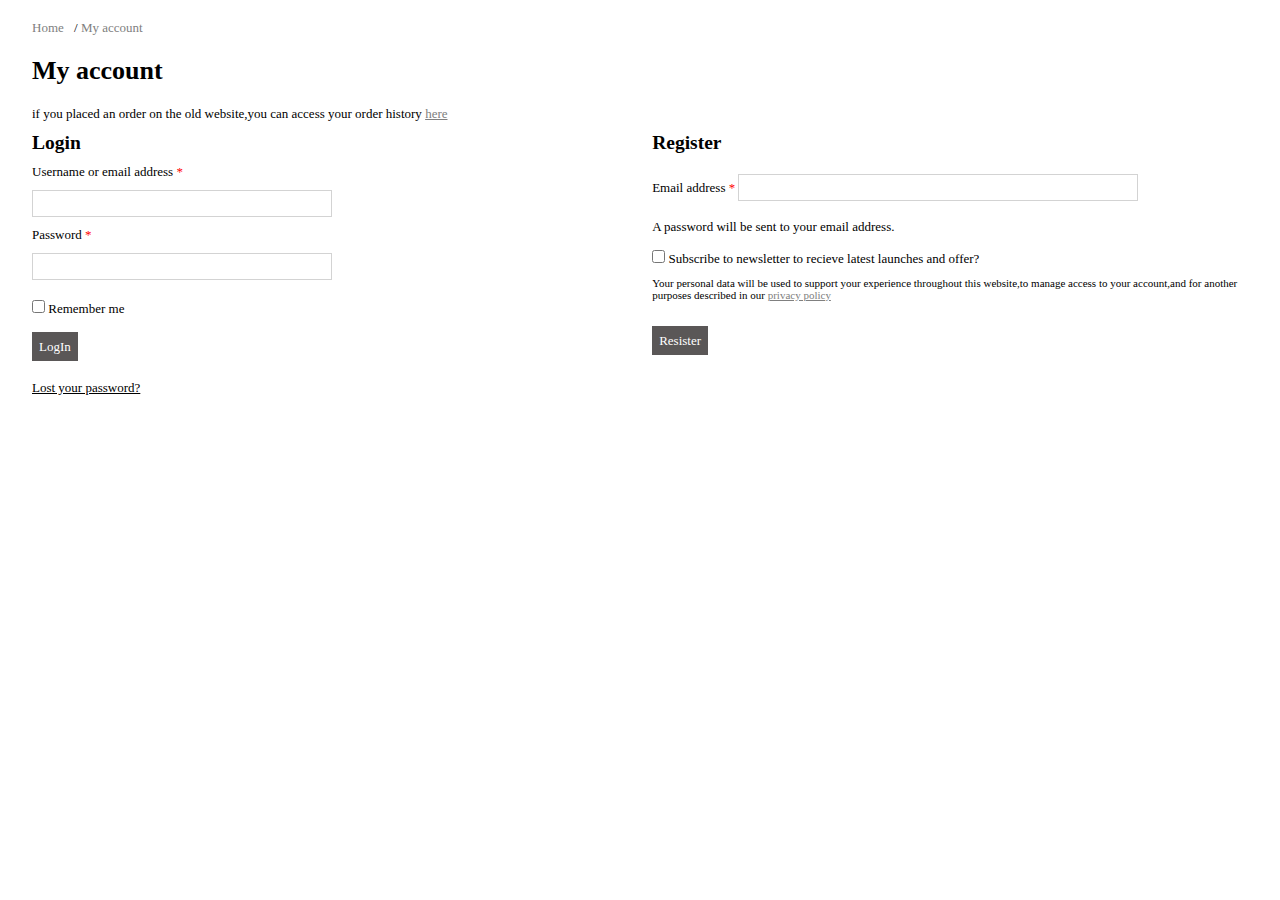
<file: user form/index1.html>
<!DOCTYPE html>
<html lang="en">

<head>
    <meta charset="UTF-8">
    <meta http-equiv="X-UA-Compatible" content="IE=edge">
    <meta name="viewport" content="width=device-width, initial-scale=1.0">
    <title>user form</title>
    <link rel="stylesheet" href="styles1.css">
</head>

<body>
    <main class="container">
        <div class="link">
            <a href="#">Home</a>
            <span>/</span>
            <a href="#">My account</a>
        </div>
        <h1>My account</h1>
        <p>if you placed an order on the old website,you can access your order history <a href="#">here</a></p>
        <div class="box">
            <div class="login">
                <h2>Login</h2>
                <label for="log">Username or email address <span class="imp">*</span></label><br>
                <input type="text" name="log" id="" class="item"><br>
                <label for="pass">Password <span class="imp">*</span></label><br>
                <input type="password" name="pwd" id="" class="item"><br>
                <input type="checkbox" name="check" id="" class="check1">
                <label for="check">Remember me</label><br><br>
                <a href="#" class="btn1">LogIn</a>
            </div>
            <div class="resister">
                <h2>Register</h2>
                <label for="email">Email address <span class="imp">*</span></label>
                <input type="email" name="email" id="" class="item"><br>
                <p class="para">A password will be sent to your email address.</p>
                <input type="checkbox" name="checkbox" id="" class="check">
                <label for="checkbox">Subscribe to newsletter to recieve latest launches and offer?</label>
                <p class="res">Your personal data will be used to support your experience throughout this website,to
                    manage access
                    to your account,and for another purposes described in our <a href="#">privacy policy</a>
                </p><br><br>
                <a href="#" class="btn2">Resister</a>
            </div>

        </div>
        <div class="forgot">
            <a href="#">Lost your password?</a>
        </div>
    </main>
</body>

</html>
</file>
<file: user form/styles1.css>
* {
    margin: 0;
    padding: 0;
    box-sizing: border-box;
}

.container {
    max-width: 95vw;
    margin: 0 auto;
    font-size: 13px;
}

.box {
    display: flex;
    justify-content: space-between;
}

h1,
p {
    margin-top: 20px;
}

h2 {
    margin-bottom: 10px;
}

.resister .item {
    width: 400px;
    padding: 5px;
    margin-bottom: 10px;
    outline: none;
    border: 1px solid lightgrey;
}

.login .item {
    width: 300px;
    padding: 5px;
    margin-bottom: 10px;
    outline: none;
    border: 1px solid lightgrey;
}


.login {
    width: 43%;
    margin-top: 10px;
}

.resister {
    width: 49%;
    margin-top: 10px;
}

.res {
    font-size: 11px;
    margin-top: 10px;
}

.imp {
    color: red;
}

input {
    margin-top: 10px;
}

.btn1,
.btn2 {
    padding: 7px;
    background-color: rgb(90, 87, 87);
    color: white;
    border: none;
    cursor: pointer;
    text-decoration: none;
}

a {
    color: grey;
}

.para {
    margin-top: 8px;
}

.check1 {
    margin-top: 10px;
    margin-bottom: 10px;
}

.check {
    margin-top: 15px;
}

.forgot a {
    margin-top: 25px;
    color: black;
}

.forgot {
    margin-top: 25px;
}


.link{
    margin-top: 20px;
}

.link a{
    margin-right: 7px;
    text-decoration: none;
}

.link a:hover{
    color: black;
}
</file>
